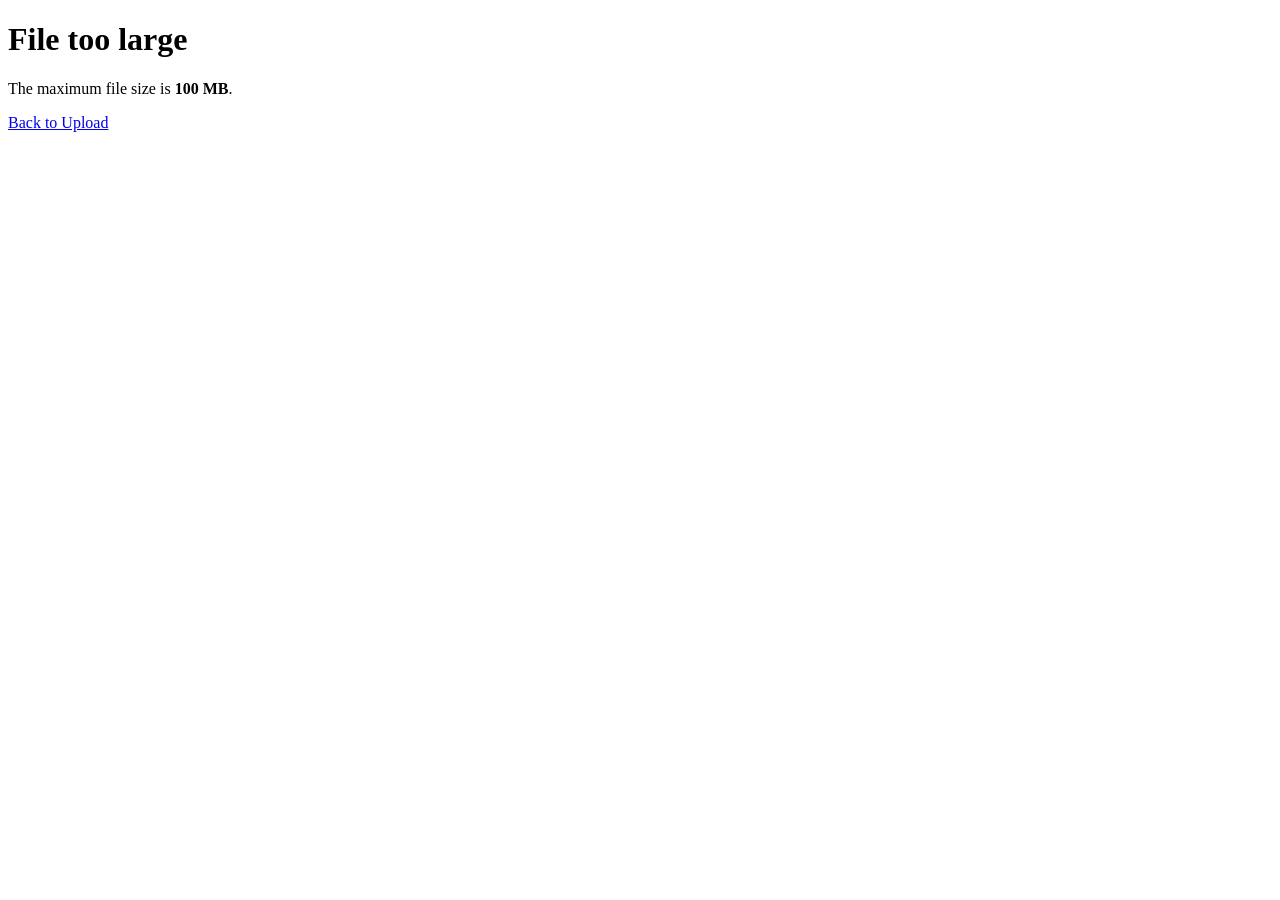
<file: app/templates/413.html>
<!DOCTYPE html>
<html lang="en">
<head>
    <meta charset="UTF-8">
    <meta name="viewport" content="width=device-width, initial-scale=1.0">
    <title>File Too Large - myCloud</title>
</head>
<body>
    <h1>File too large</h1>
    <p>The maximum file size is <strong>100 MB</strong>.</p>
    <a href="/upload">Back to Upload</a>
</body>
</html>
</file>
